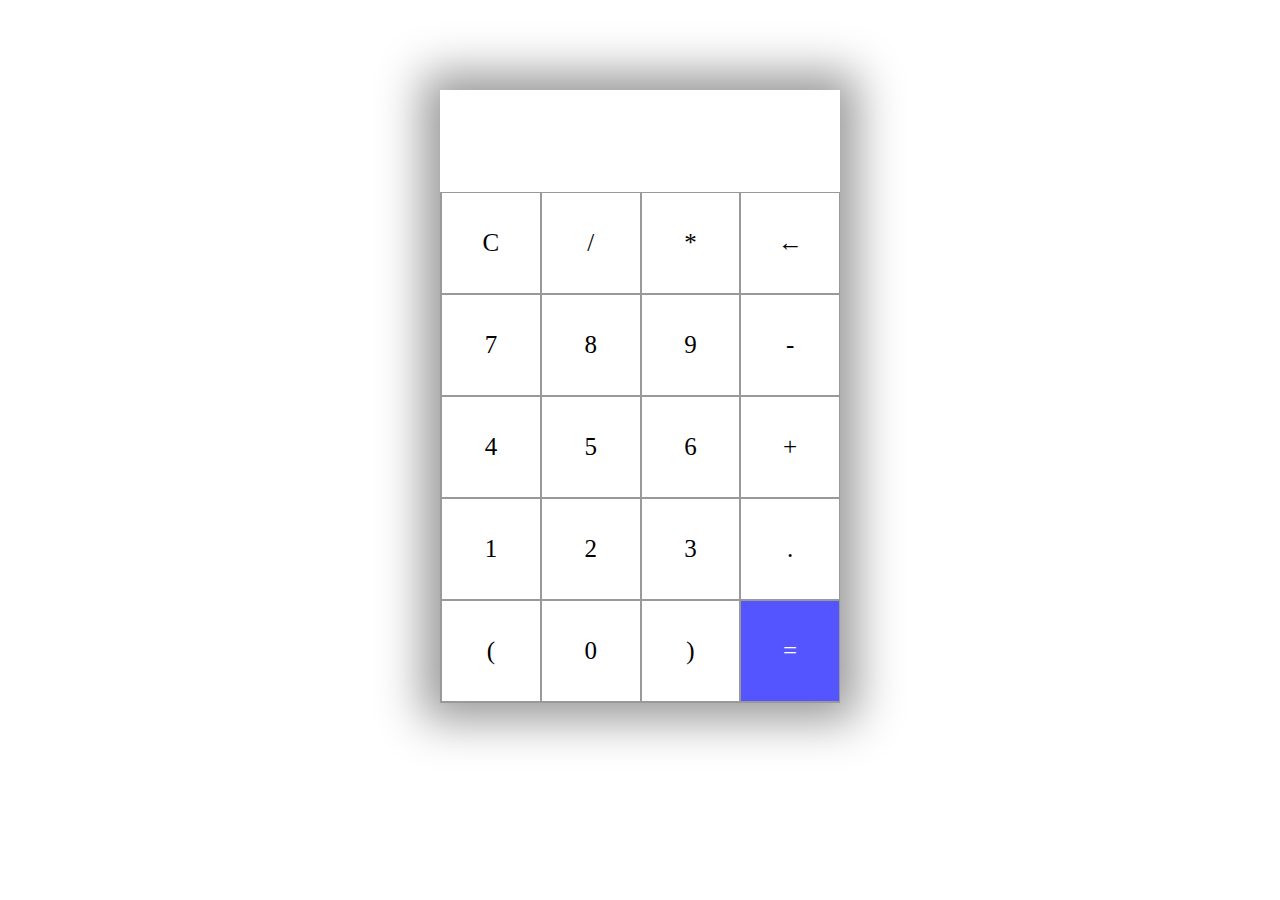
<file: calculator/index.html>
<html lang="en">
<head>
    <meta charset="UTF-8">
    <meta name="viewport" content="width=device-width, initial-scale=1.0">
    <title>My Calculator</title>
    <link rel="stylesheet" href="style.css">
</head>
<body>
    <section>
        <div class="container">
            <div id="display"></div>
            <div class="buttons">
                <div class="button">C</div>
                <div class="button">/</div>
                <div class="button">*</div>
                <div class="button">&larr;</div>
                <div class="button">7</div>
                <div class="button">8</div>
                <div class="button">9</div>
                <div class="button">-</div>
                <div class="button">4</div>
                <div class="button">5</div>
                <div class="button">6</div>
                <div class="button">+</div>
                <div class="button">1</div>
                <div class="button">2</div>
                <div class="button">3</div>
                <div class="button">.</div>
                <div class="button">(</div>
                <div class="button">0</div>
                <div class="button">)</div>
                <div id="equal" class="button">=</div>
            </div>
        </div>
    </section>
    <script src="index.js"></script>
</body>
</html>
</file>
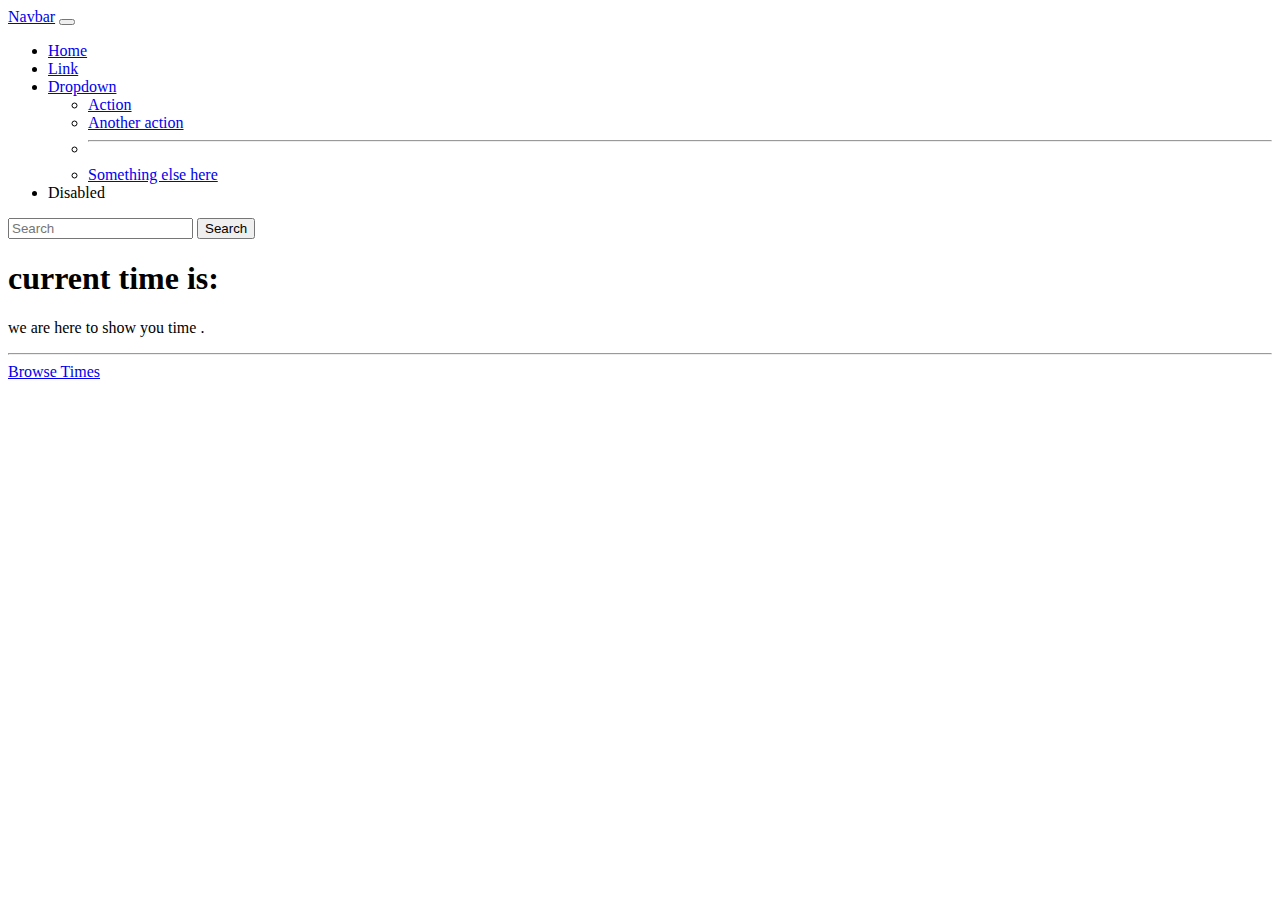
<file: javascript project.html>
<!doctype html>
<html lang="en">
  <head>
   
    <meta charset="utf-8">
    <meta name="viewport" content="width=device-width, initial-scale=1">

    <link href="https://cdn.jsdelivr.net/npm/bootstrap@5.1.3/dist/css/bootstrap.min.css" rel="stylesheet" integrity="sha384-1BmE4kWBq78iYhFldvKuhfTAU6auU8tT94WrHftjDbrCEXSU1oBoqyl2QvZ6jIW3" crossorigin="anonymous">

    <title> milan project </title>
    <script>
        let a; 
        let date;
        let time;
            setInterval(() => {
        a =new Date();
        date =a.toLocaleDateString();
        time = a.getHours() + ':'+ a.getMinutes()  + ':' + a.getSeconds();
        document.getElementById('time').innerHTML = time + " on " + date;
           
    }, 1000);
    </script>
  </head>
  <body>
    <nav class="navbar navbar-expand-lg navbar-light bg-light">
        <div class="container-fluid">
          <a class="navbar-brand" href="#">Navbar</a>
          <button class="navbar-toggler" type="button" data-bs-toggle="collapse" data-bs-target="#navbarSupportedContent" aria-controls="navbarSupportedContent" aria-expanded="false" aria-label="Toggle navigation">
            <span class="navbar-toggler-icon"></span>
          </button>
          <div class="collapse navbar-collapse" id="navbarSupportedContent">
            <ul class="navbar-nav me-auto mb-2 mb-lg-0">
              <li class="nav-item">
                <a class="nav-link active" aria-current="page" href="#">Home</a>
              </li>
              <li class="nav-item">
                <a class="nav-link" href="#">Link</a>
              </li>
              <li class="nav-item dropdown">
                <a class="nav-link dropdown-toggle" href="#" id="navbarDropdown" role="button" data-bs-toggle="dropdown" aria-expanded="false">
                  Dropdown
                </a>
                <ul class="dropdown-menu" aria-labelledby="navbarDropdown">
                  <li><a class="dropdown-item" href="#">Action</a></li>
                  <li><a class="dropdown-item" href="#">Another action</a></li>
                  <li><hr class="dropdown-divider"></li>
                  <li><a class="dropdown-item" href="#">Something else here</a></li>
                </ul>
              </li>
              <li class="nav-item">
                <a class="nav-link disabled">Disabled</a>
              </li>
            </ul>
            <form class="d-flex">
              <input class="form-control me-2" type="search" placeholder="Search" aria-label="Search">
              <button class="btn btn-outline-success" type="submit">Search</button>
            </form>
          </div>
        </div>
      </nav>
           
      <div class="container">
        <div class="jumbotron">
            <h1 class="display-4">current time is:<span id="time"></span></h1>
            <p class="lead">we are here to show you time .</p>
            <hr class="my-4">
            <a class="btn btn-primary btn-lg" href="#" role="button">Browse Times</a>
          </div>
      </div>
 
    <script src="https://cdn.jsdelivr.net/npm/bootstrap@5.1.3/dist/js/bootstrap.bundle.min.js" integrity="sha384-ka7Sk0Gln4gmtz2MlQnikT1wXgYsOg+OMhuP+IlRH9sENBO0LRn5q+8nbTov4+1p" crossorigin="anonymous"></script>

  </body>
</html>
</file>
<file: calculator/style.css>
.container {
    max-width: 400px;
    margin: 10vh auto 0 auto;
    box-shadow: 0px 0px 43px 17px rgba(153,153,153,1);
}

#display {
    text-align: right;
    height: 70px;
    line-height: 70px;
    padding: 16px 8px;
    font-size: 25px;
}

.buttons {
    display: grid;
    border-bottom: 1px solid #999;
    border-left: 1px solid#999;
    grid-template-columns: 1fr 1fr 1fr 1fr;
}

.buttons > div {
    border-top: 1px solid #999;
    border-right: 1px solid#999;
}

.button {
    border: 0.5px solid #999;
    line-height: 100px;
    text-align: center;
    font-size: 25px;
    cursor: pointer;
}

#equal {
    background-color: rgb(85, 85, 255);
    color: white;
}

.button:hover {
    background-color: #323330;
    color: white;
    transition: 0.5s ease-in-out;
}
</file>
